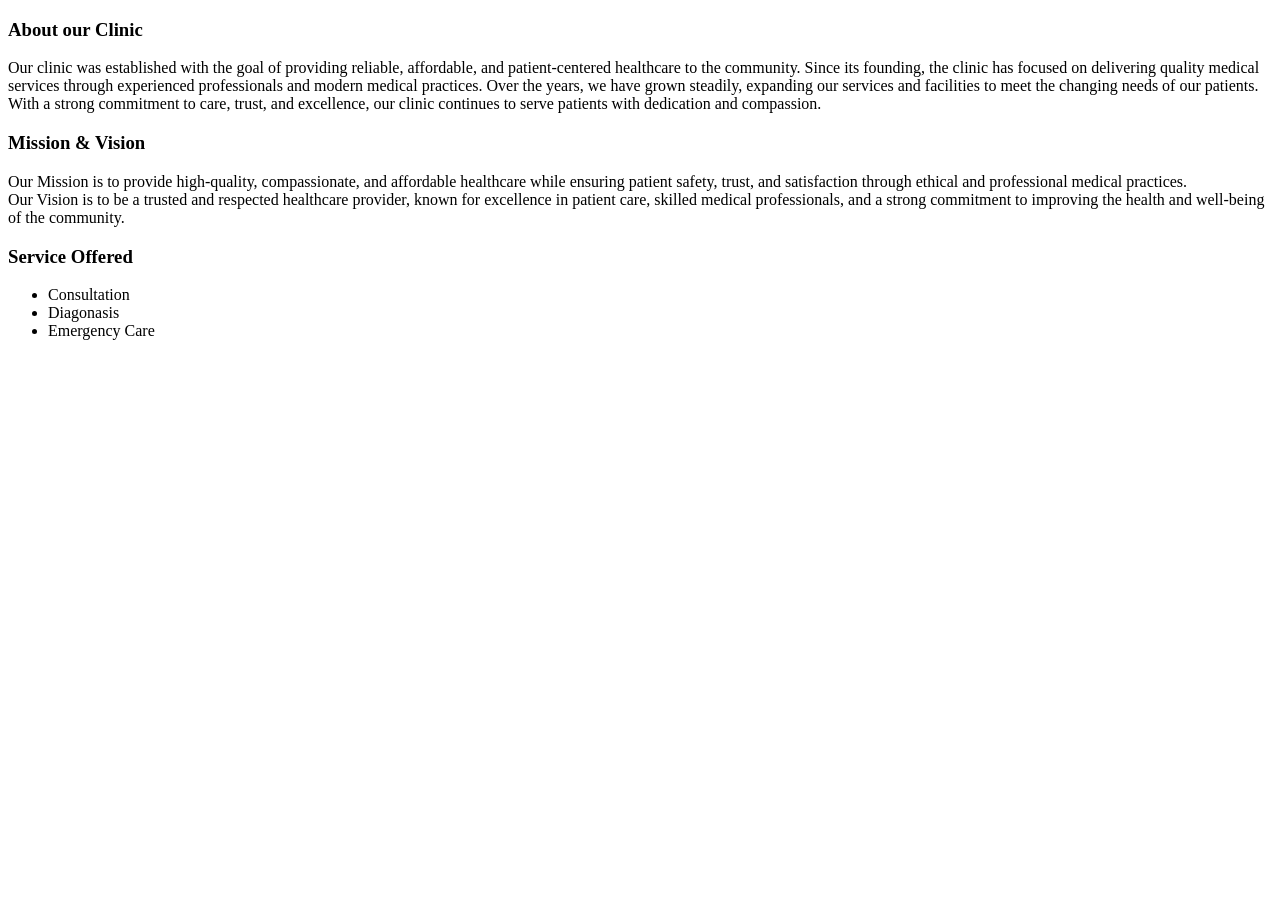
<file: About.html>
<!DOCTYPE html>
<html lang="en">
<head>
    <meta charset="UTF-8">
    <meta name="viewport" content="width=device-width, initial-scale=1.0">
    <title>Document</title>
</head>
<body>
    <h3>About our Clinic</h3>
    <p>Our clinic was established with the goal of providing reliable, affordable, and patient-centered healthcare to the community. Since its founding, the clinic has focused on delivering quality medical services through experienced professionals and modern medical practices.
Over the years, we have grown steadily, expanding our services and facilities to meet the changing needs of our patients. With a strong commitment to care, trust, and excellence, our clinic continues to serve patients with dedication and compassion.</p>
    <h3>Mission & Vision</h3>
    <p>Our Mission is to provide high-quality, compassionate, and affordable healthcare while ensuring patient safety, trust, and satisfaction through ethical and professional medical practices.
<br>
Our Vision is to be a trusted and respected healthcare provider, known for excellence in patient care, skilled medical professionals, and a strong commitment to improving the health and well-being of the community.</p>
<h3>Service Offered</h3>
<ul>
    <li>Consultation</li>
    <li>Diagonasis</li>
    <li>Emergency Care</li>
</ul>
</body>
</html>
</file>
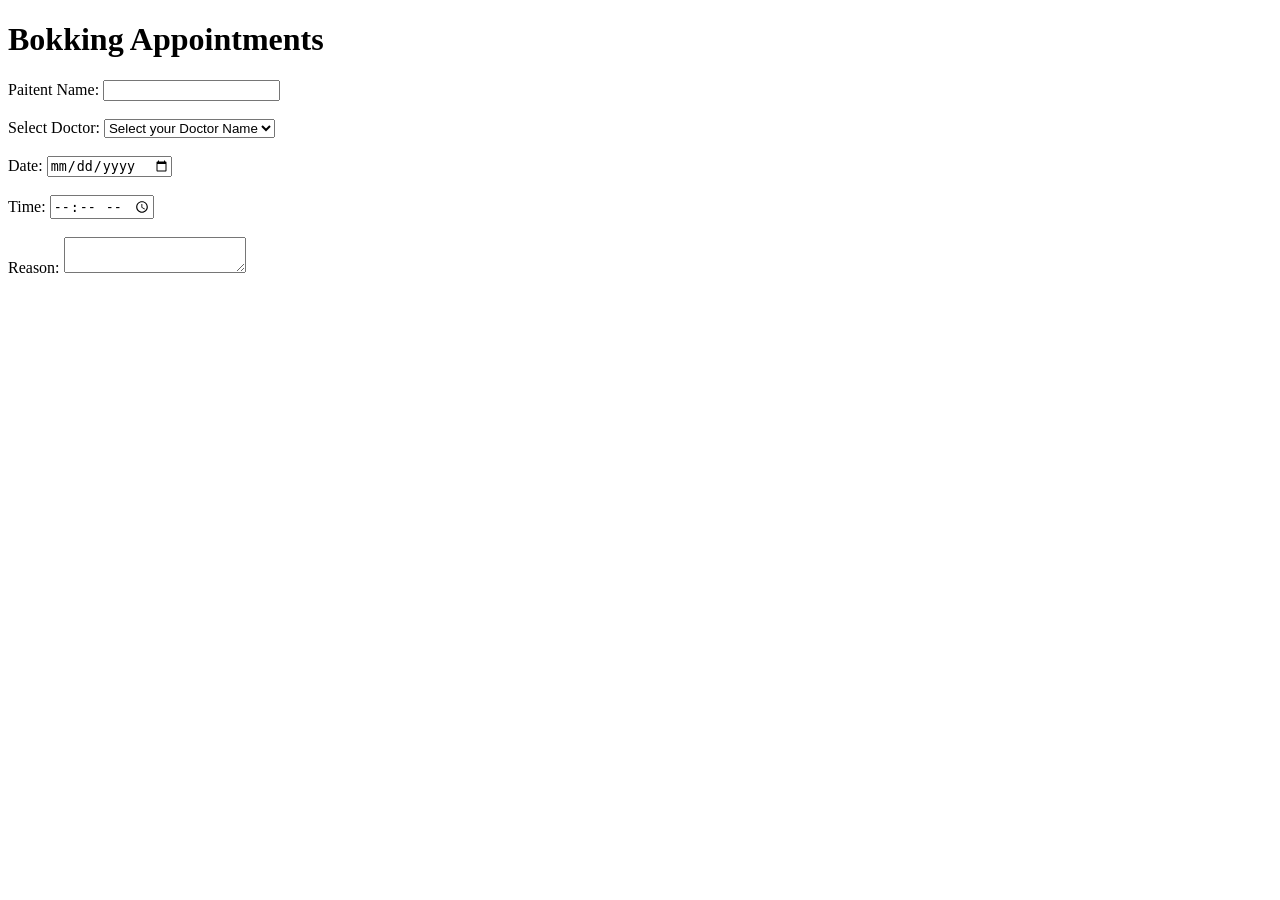
<file: Appointment.html>
<!DOCTYPE html>
<html lang="en">
<head>
    <meta charset="UTF-8">
    <meta name="viewport" content="width=<device-width>, initial-scale=1.0">
    <title>Document</title>
</head>
<body>
    <h1>Bokking Appointments</h1>
    <form>
        <label>Paitent Name:</label>
        <input type="text"><br><br>
        <label>Select Doctor:</label>
        <select>
            <option>Select your Doctor Name</option>
            <option>Dr.Ramya</option>
            <option>Dr.JayaKrishna</option>
            <option>Dr.Sirisha</option>
            <option>Dr.SivaKumar</option>
        </select><br><br>
        <label>Date:</label>
        <input type="date"><br><br>
        <label>Time:</label>
        <input type="time"><br><br>
        <label>Reason:</label>
        <textarea></textarea><br><br>
    </form>
</body>
</html>
</file>
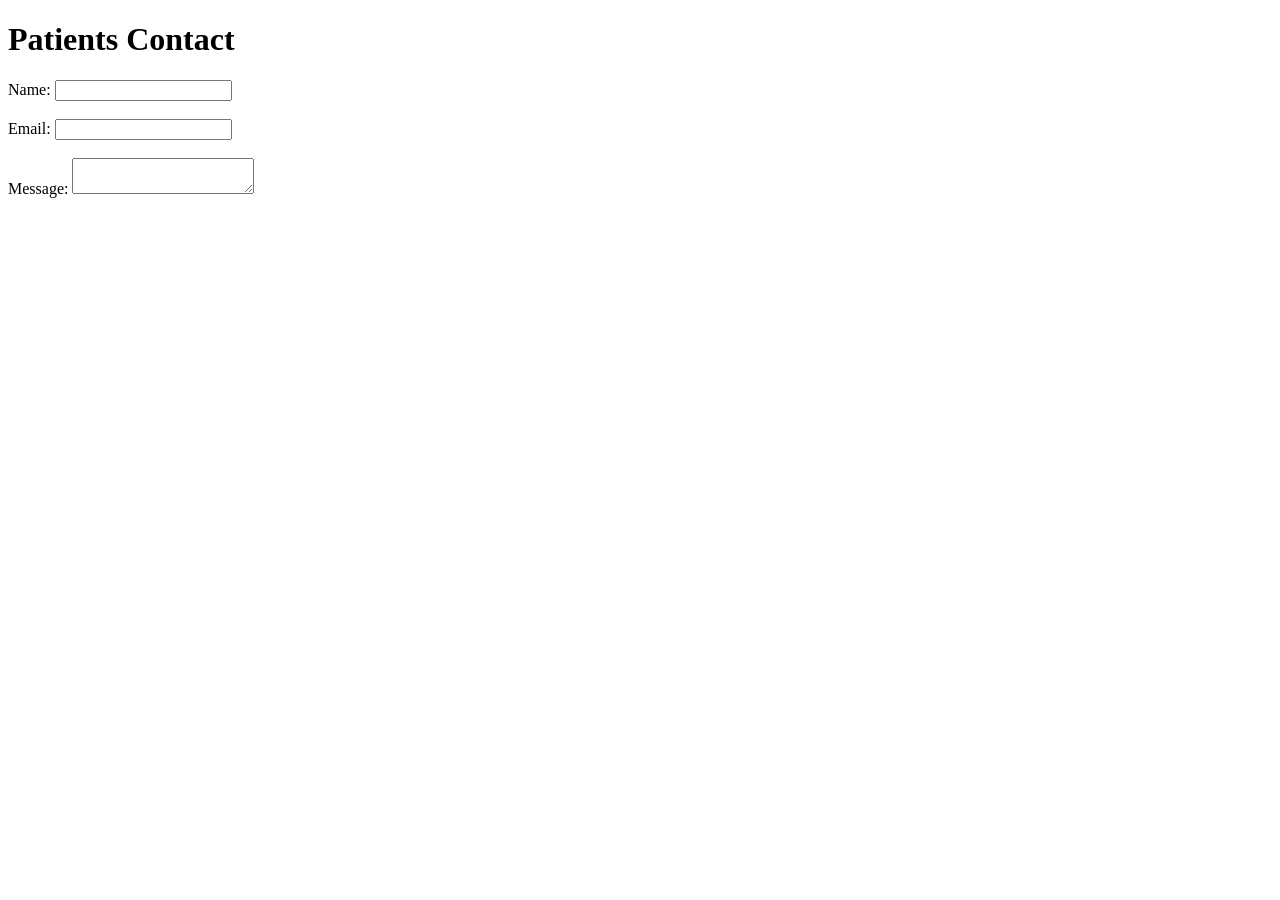
<file: Contact.html>
<!DOCTYPE html>
<html lang="en">
<head>
    <meta charset="UTF-8">
    <meta name="viewport" content="width=device-width, initial-scale=1.0">
    <title>Document</title>
</head>
<body>
    <form>
    <h1>Patients Contact</h1>
    <label>Name:</label>
        <input type="text"><br><br>
    <label>Email:</label>
        <input type="email"><br><br>   
    <label>Message:</label>
        <textarea></textarea><br><br>    
    </form>
</body>
</html>
</file>
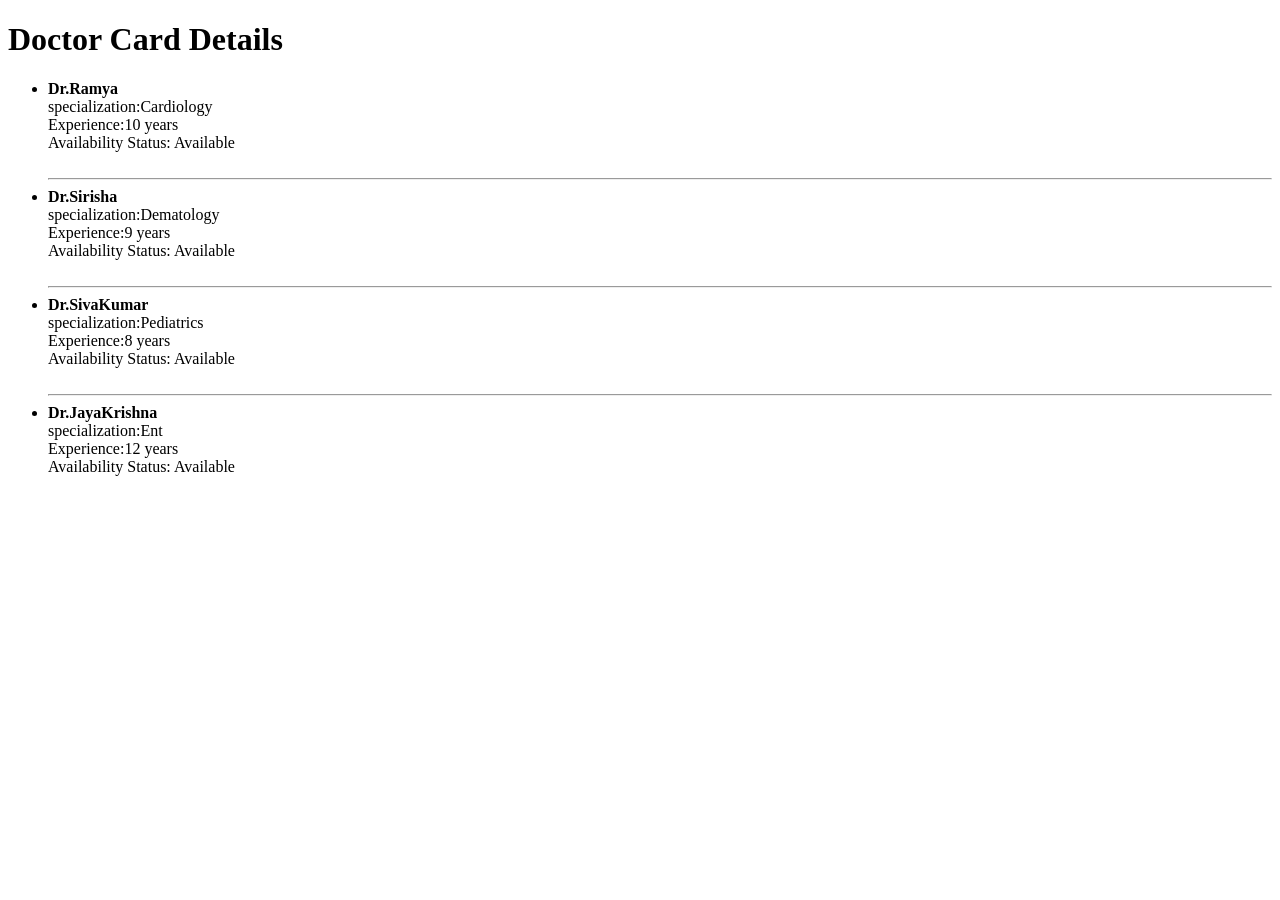
<file: Doctors.html>
<!DOCTYPE html>
<html lang="en">
<head>
    <meta charset="UTF-8">
    <meta name="viewport" content="width=<<device-width>>, initial-scale=1.0">
    <title>Document</title>
</head>
<body>
    <h1>Doctor Card Details</h1>
    <ul>
        <li>
            <b>Dr.Ramya</b><br>
            specialization:Cardiology<br>
            Experience:10 years<br>
            Availability Status: Available
        </li>
        <br><hr>
        <li>
            <b>Dr.Sirisha</b><br>
            specialization:Dematology<br>
            Experience:9 years<br>
            Availability Status: Available
        </li>
        <br><hr>
        <li>
             <b>Dr.SivaKumar</b><br>
            specialization:Pediatrics<br>
            Experience:8 years<br>
            Availability Status: Available
        </li>
        <br><hr>
        <li>
            <b>Dr.JayaKrishna</b><br>
            specialization:Ent<br>
            Experience:12 years<br>
            Availability Status: Available
        </li>
    </ul>
</body>
</html>
</file>
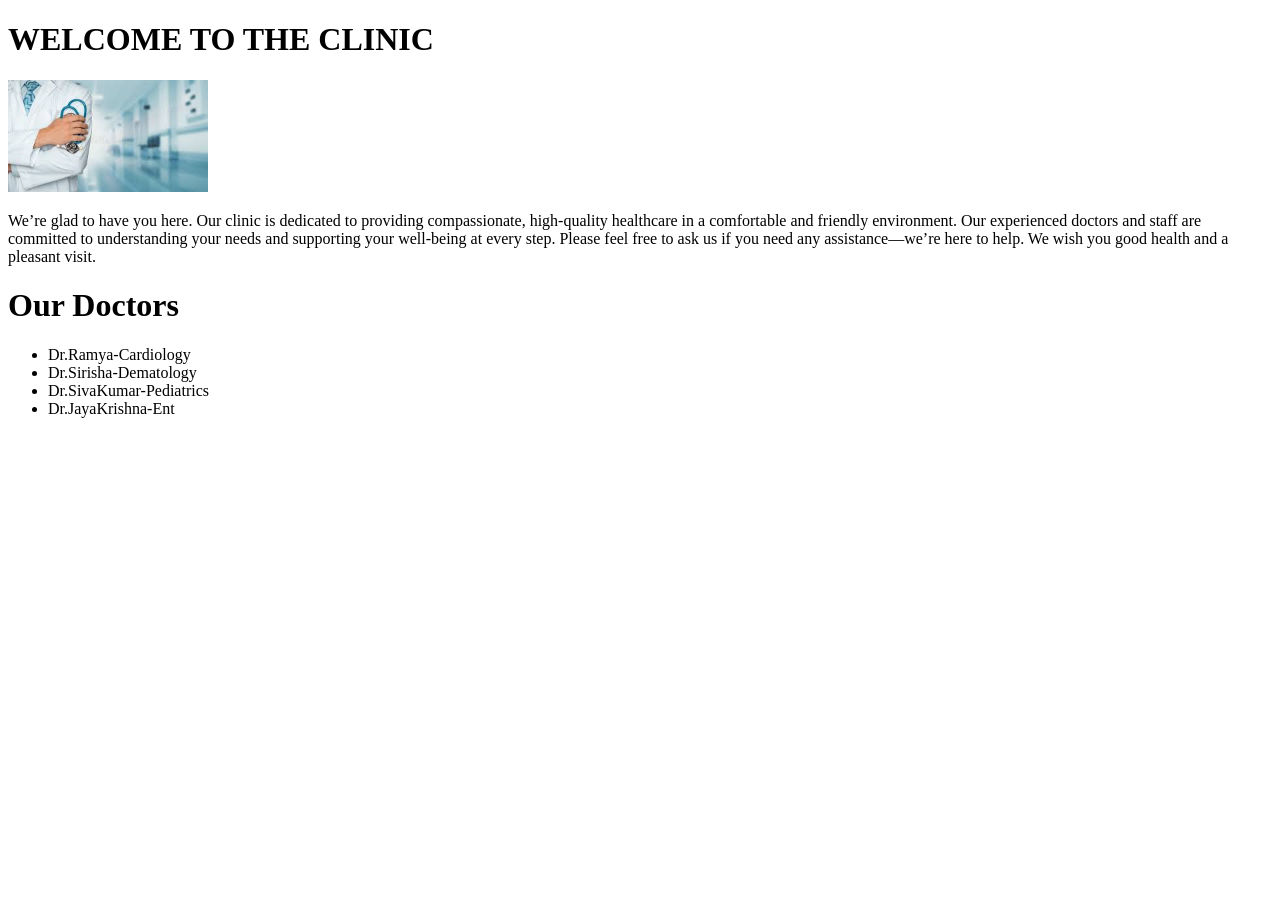
<file: home.html>
<!DOCTYPE html>
<html lang="en">
<head>
    <meta charset="UTF-8">
    <meta name="viewport" content="width=device-width, initial-scale=1.0">
    <title>Document</title>
</head>
<body>
    <h1>WELCOME TO THE CLINIC</h1>
    <img src="[data-uri]" width="200px",height="200px">
    <P>We’re glad to have you here. Our clinic is dedicated to providing compassionate, high-quality healthcare in a comfortable and friendly environment. Our experienced doctors and staff are committed to understanding your needs and supporting your well-being at every step.
Please feel free to ask us if you need any assistance—we’re here to help. We wish you good health and a pleasant visit.</P>
<h1>Our Doctors</h1>
<ul>
    <li>Dr.Ramya-Cardiology</li>
    <li>Dr.Sirisha-Dematology</li>
    <li>Dr.SivaKumar-Pediatrics</li>
    <li>Dr.JayaKrishna-Ent</li>
</ul>
</body>
</html>
</file>
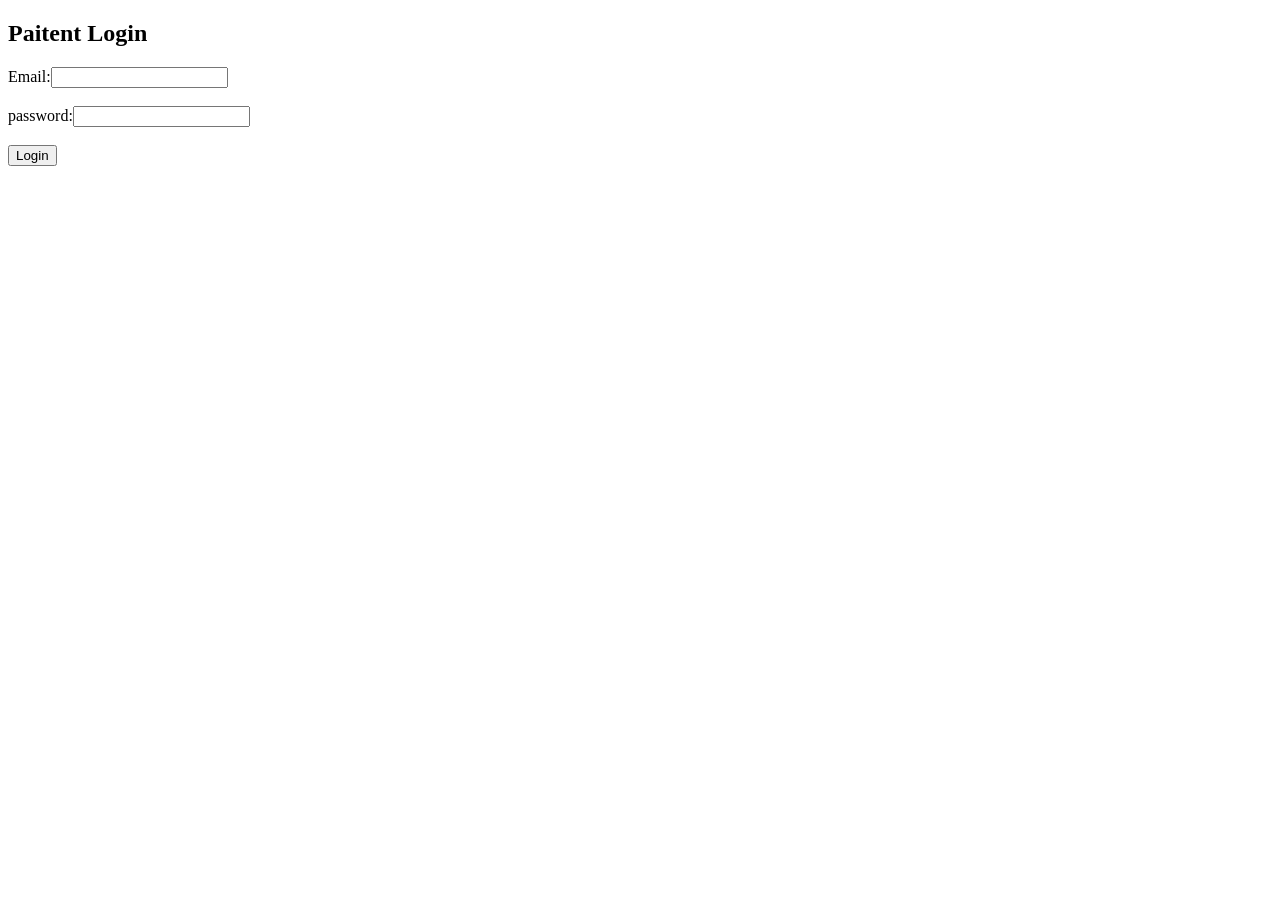
<file: login.html>
<!DOCTYPE html>
<html lang="en">
<head>
    <meta charset="UTF-8">
    <meta name="viewport" content="width=device-width, initial-scale=1.0">
    <title>Document</title>
</head>
<body>
    <h2>Paitent Login</h2> 
        Email:<input type="email" id="email"><br><br>
        password:<input type="password" id="password"><br><br>
        <button onclick="login()">Login</button>
        <script src="login.js"></script>
</body>
</html>
</file>
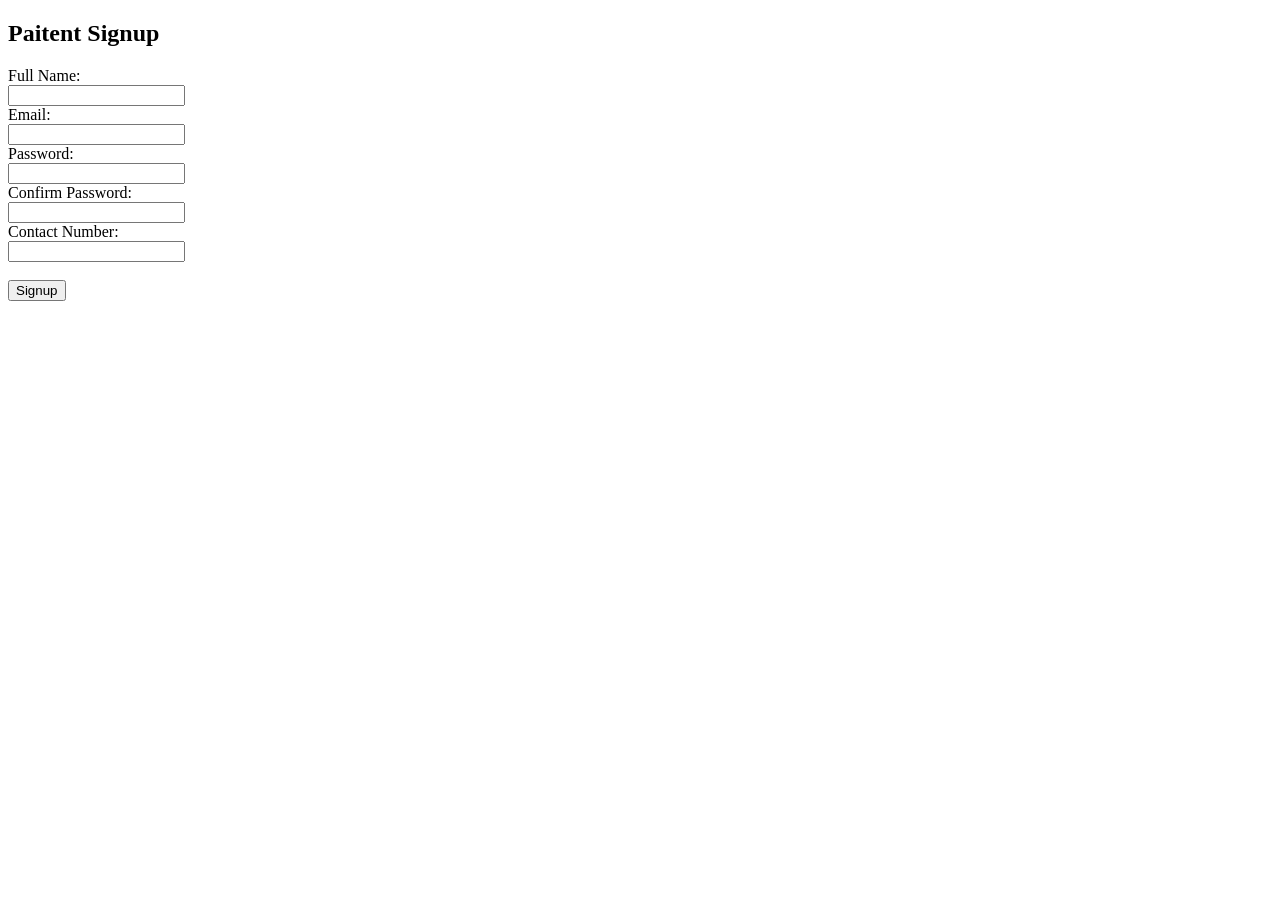
<file: signup.html>
<!DOCTYPE html>
<html lang="en">
<head>
    <meta charset="UTF-8">
    <meta name="viewport" content="width=device-width, initial-scale=1.0">
    <title>Document</title>
</head>
<body>
    <h2>Paitent Signup</h2> 
    <form>
        <label>Full Name:</label><br>
        <input type="text"><br>
        <label>Email:</label><br>
        <input type="email"><br>
        <label>Password:</label><br>
        <input type="password"><br>
        <label>Confirm Password:</label><br>
        <input type="password"><br>
        <label>Contact Number:</label><br>
        <input type="text"><br><br>
        <input type="submit" value="Signup"><br>
    </form>
</body>
</html>
</file>
